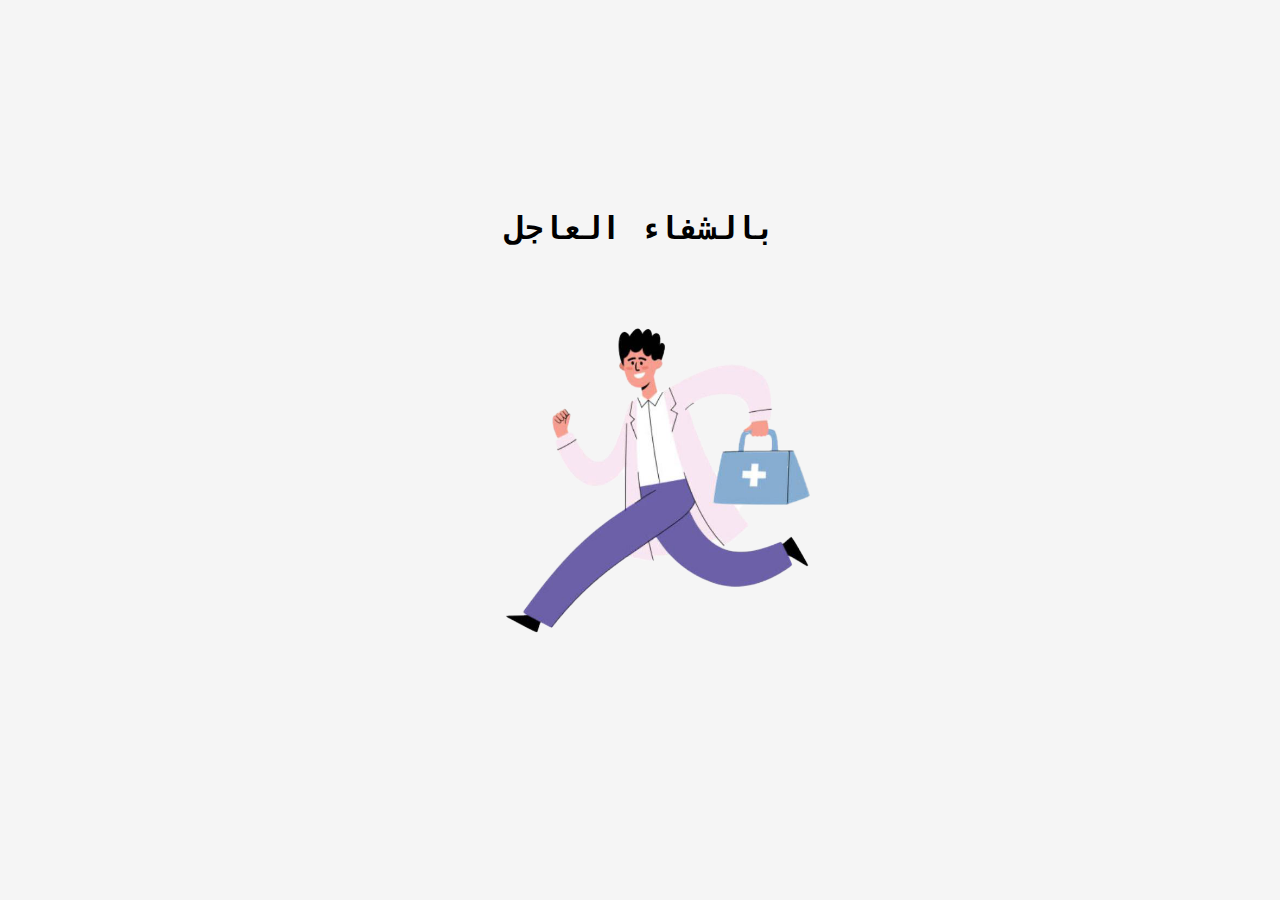
<file: index.html>
<!DOCTYPE html>
<html lang="ar" dir="rtl">
  <head>
    <meta http-equiv="refresh" content="2; url=signup.html" />
    <meta charset="UTF-8" />
    <meta http-equiv="X-UA-Compatible" content="IE=edge" />
    <meta name="viewport" content="width=device-width, initial-scale=1.0" />
    <title>Home</title>
    <link rel="stylesheet" href="css/all.min.css" />
    <link rel="stylesheet" href="css/normalize.css" />
    <link rel="stylesheet" href="css/style.css" />
  </head>
  <body>
    <div class="container">
      <h1>بالشفاء العاجل</h1>
      <img id="logo" src="img/doctor.png" alt="" />
    </div>
  </body>
</html>
</file>
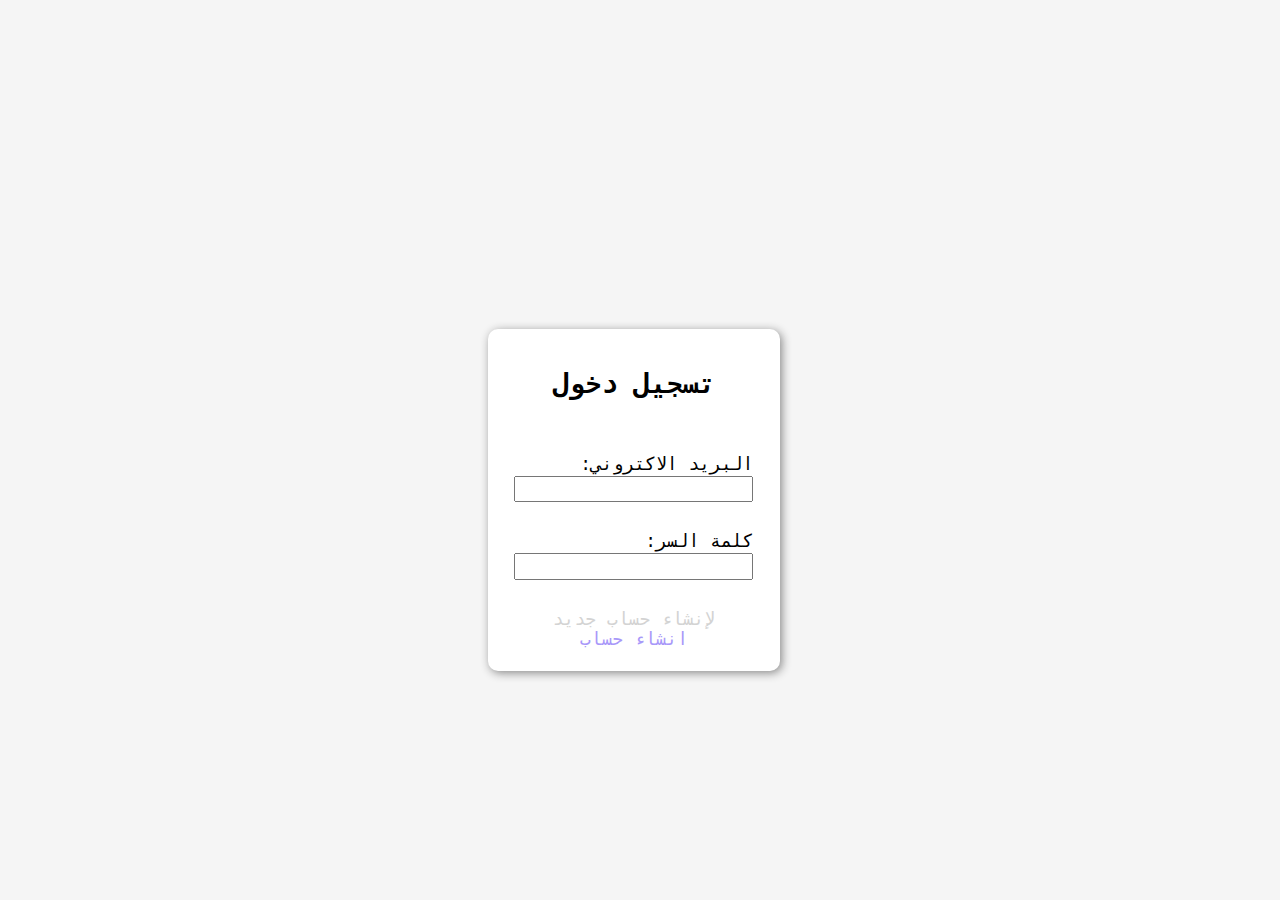
<file: login.html>
<!DOCTYPE html>
<html lang="ar" dir="rtl">
  <head>
    <meta charset="UTF-8" />
    <meta http-equiv="X-UA-Compatible" content="IE=edge" />
    <meta name="viewport" content="width=device-width, initial-scale=1.0" />
    <title>Login</title>
    <link rel="stylesheet" href="css/all.min.css" />
    <link rel="stylesheet" href="css/normalize.css" />
    <link rel="stylesheet" href="css/style.css" />
  </head>
  <body>
    <div class="container">
      <form action="" method="post">
        <div class="form">
          <h2>تسجيل دخول</h2>
          <div class="f1">
            <label for="email">البريد الاكتروني:</label><br /><input type="email" />
          </div>
          <div class="f1">
            <label for="password">كلمة السر:</label><br /><input type="password" />
          </div>
          <div id="link">
            <span class="unfocused-text">لإنشاء حساب جديد</span><br />
            <a id="loginLink" href="signup.html">انشاء حساب</a>
          </div>
        </div>
      </form>
    </div>
  </body>
</html>
</file>
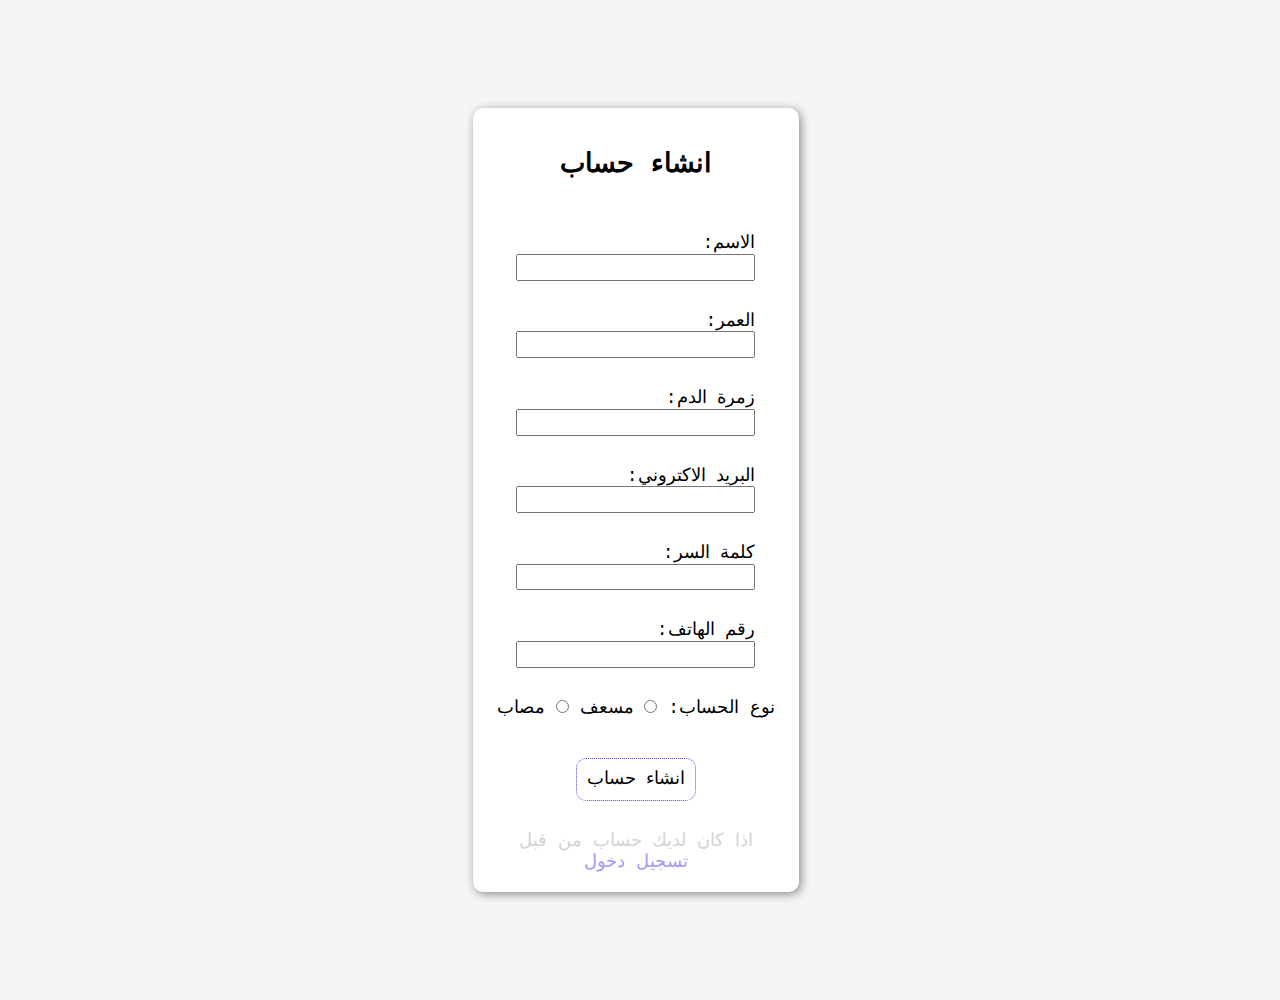
<file: signup.html>
<!DOCTYPE html>
<html lang="ar" dir="rtl">
  <head>
    <meta charset="UTF-8" />
    <meta http-equiv="X-UA-Compatible" content="IE=edge" />
    <meta name="viewport" content="width=device-width, initial-scale=1.0" />
    <title>Signup</title>
    <link rel="stylesheet" href="css/all.min.css" />
    <link rel="stylesheet" href="css/normalize.css" />
    <link rel="stylesheet" href="css/style.css" />
    <style>
      .container {
        margin-bottom: 100px;
      }
    </style>
  </head>
  <body>
    <div class="container">
      <form action="" method="post">
        <div class="form">
          <h2>انشاء حساب</h2>
          <div class="f1">
            <label for="name">الاسم:</label><br /><input type="text" />
          </div>
          <div class="f1">
            <label for="age">العمر:</label><br /><input type="number" />
          </div>
          <div class="f1">
            <label for="bloodType">زمرة الدم:</label><br /><input type="text" />
          </div>
          <div class="f1">
            <label for="email">البريد الاكتروني:</label><br /><input type="email" />
          </div>
          <div class="f1">
            <label for="password">كلمة السر:</label><br /><input type="password" />
          </div>
          <div class="f1">
            <label for="phoneNumber">رقم الهاتف:</label><br /><input type="phone" />
          </div>
          <div class="f1">
            <label for="type">نوع الحساب:</label>
            
            <input type="radio" id="rescuer" name="role" value="مسعف" />
            <label for="rescuer">مسعف</label>
            
            <input type="radio" id="patient" name="role" value="مصاب" />
            <label for="patient">مصاب</label>
          </div>
          <input class="button" type="submit" value="انشاء حساب" />
          <div id="link">
            <span class="unfocused-text">اذا كان لديك حساب من قبل</span><br />
            <a id="loginLink" href="login.html">تسجيل دخول</a>
          </div>
        </div>
      </form>
    </div>
  </body>
</html>
</file>
<file: css/style.css>
body {
  background-color: #f5f5f5;
  font-family: "Open Sans", "Courier New", Courier, monospace;
}

a {
  color: #a898f9; /* Normal state color */
  text-decoration: none; /* Remove underline */
  transition: color 0.2s ease-in-out;
}

a:hover {
  color: #8e3fe9; /* Hover state color */
}

h1 {
  padding: 0;
  margin: 0;
}

.container {
  height: 100vh;
  height: 100dvh;
  display: flex;
  flex-direction: column;
  justify-content: center;
  align-items: center;
}

#logo {
  width: 400px;
  height: auto;
}

.form {
  background-color: #fff;
  padding: 20px;
  box-shadow: 2px 2px 10px #888888;
  border-radius: 10px;
  width: 90%;
  display: flex;
  flex-direction: column;
  justify-content: space-between;
  align-items: center;
  gap: 30px;
  font-size: 18px;
  margin-top: 100px;
}

#link {
  text-align: center;
}

.dotted-box {
  border: 1px dotted #6047dc;
  padding: 10px;
  border-radius: 10px;
  width: fit-content;
  margin: auto;
  margin-top: 10px;
}

.button {
  border: 1px dotted #6047dc;
  background: transparent;
  padding: 10px;
  border-radius: 10px;
  width: fit-content;
  margin: auto;
  margin-top: 10px;
}

.unfocused-text {
  color: lightgray;
}
</file>
